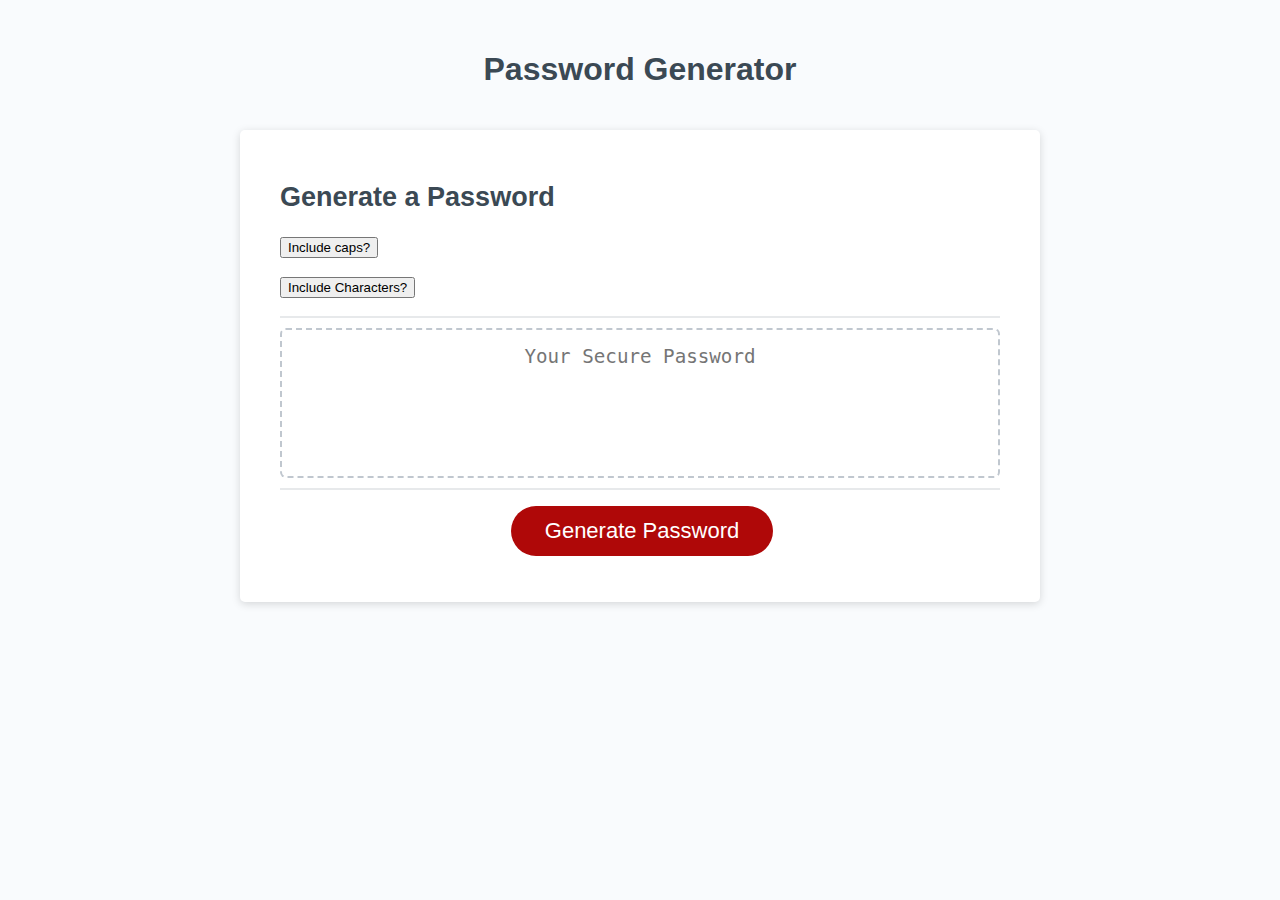
<file: index.html>
<!DOCTYPE html>
<html lang="en">
  <head>
    <meta charset="UTF-8" />
    <meta name="viewport" content="width=device-width, initial-scale=1.0" />
    <meta http-equiv="X-UA-Compatible" content="ie=edge" />
    <title>Password Generator</title>
    <link rel="stylesheet" href="./style.css" />
  </head>
  <body>
    <div class="wrapper">
      <header>
        <h1>Password Generator</h1>
      </header>
      <div class="card">
        <div class="card-header">
          <h2>Generate a Password</h2>
         <!-- create a button -->
         <p>
          <button class="iscaps" id="caps">
            Include caps?
           </button>
         </p>
         <p>
          <button class="ischars" id="chars">
            Include Characters?
          </button>
         </p>
         
        </div>
        <div class="card-body">
          <textarea
            readonly
            id="password"
            placeholder="Your Secure Password"
            aria-label="Generated Password"
          ></textarea>
        </div>
        <div class="card-footer">
          <button id="generate" class="btn">Generate Password</button>
        </div>
      </div>
    </div>
    <script src="./script.js"></script>
  </body>
</html>
</file>
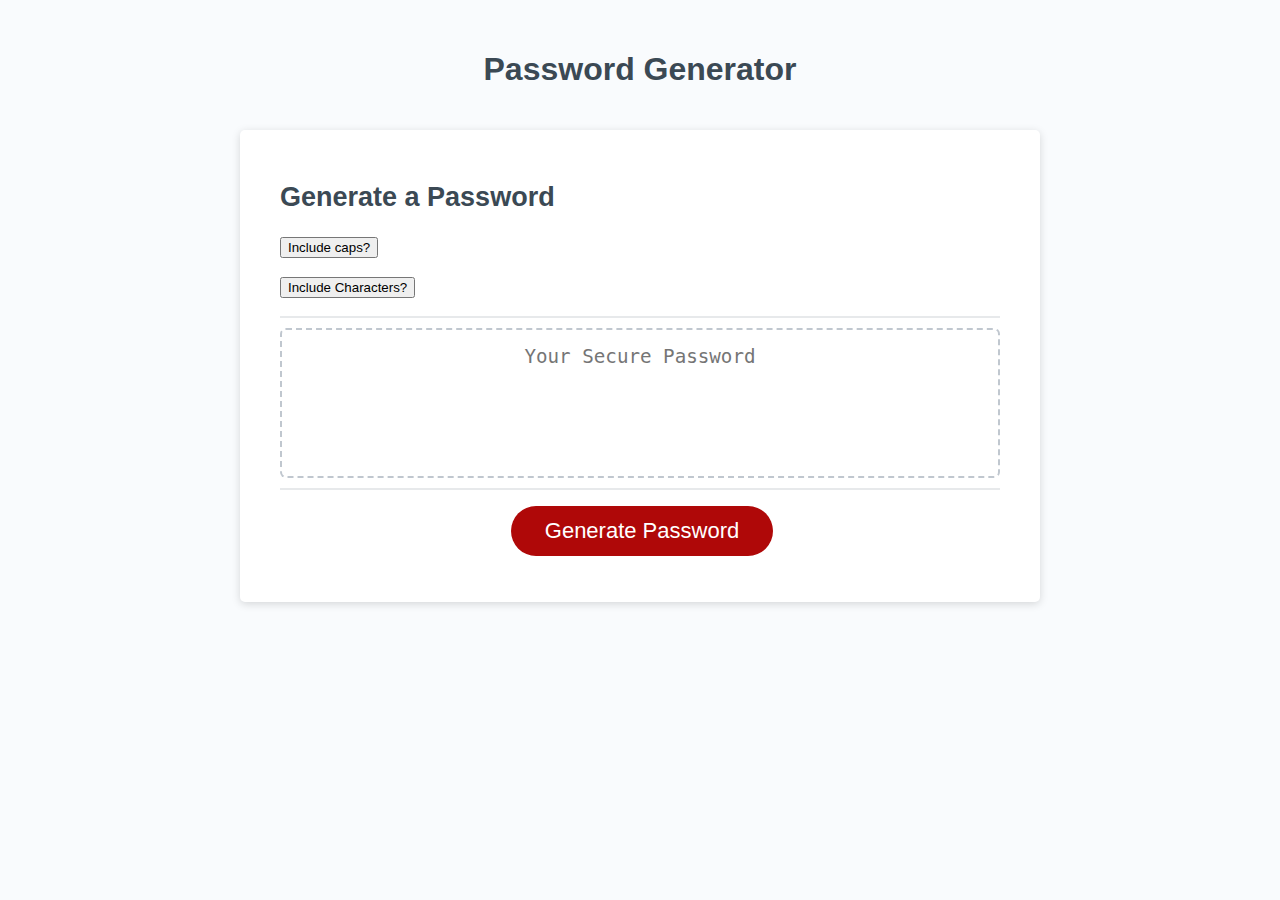
<file: Develop/index.html>
<!DOCTYPE html>
<html lang="en">
  <head>
    <meta charset="UTF-8" />
    <meta name="viewport" content="width=device-width, initial-scale=1.0" />
    <meta http-equiv="X-UA-Compatible" content="ie=edge" />
    <title>Password Generator</title>
    <link rel="stylesheet" href="style.css" />
  </head>
  <body>
    <div class="wrapper">
      <header>
        <h1>Password Generator</h1>
      </header>
      <div class="card">
        <div class="card-header">
          <h2>Generate a Password</h2>
         <!-- create a button -->
         <p>
          <button class="iscaps" id="caps">
            Include caps?
           </button>
         </p>
         <p>
          <button class="ischars" id="chars">
            Include Characters?
          </button>
         </p>
         
        </div>
        <div class="card-body">
          <textarea
            readonly
            id="password"
            placeholder="Your Secure Password"
            aria-label="Generated Password"
          ></textarea>
        </div>
        <div class="card-footer">
          <button id="generate" class="btn">Generate Password</button>
        </div>
      </div>
    </div>
    <script src="script.js"></script>
  </body>
</html>
</file>
<file: style.css>
*,
*::before,
*::after {
  box-sizing: border-box;
}

html,
body,
.wrapper {
  height: 100%;
  margin: 0;
  padding: 0;
}



body {
  font-family: sans-serif;
  background-color: #f9fbfd;
}

.wrapper {
  padding-top: 30px;
  padding-left: 20px;
  padding-right: 20px;
}

header {
  text-align: center;
  padding: 20px;
  padding-top: 0px;
  color: hsl(206, 17%, 28%);
}

.card {
  background-color: hsl(0, 0%, 100%);
  border-radius: 5px;
  border-width: 1px;
  box-shadow: rgba(0, 0, 0, 0.15) 0px 2px 8px 0px;
  color: hsl(206, 17%, 28%);
  font-size: 18px;
  margin: 0 auto;
  max-width: 800px;
  padding: 30px 40px;
}

.card-header::after {
  content: " ";
  display: block;
  width: 100%;
  background: #e7e9eb;
  height: 2px;
}

.card-body {
  min-height: 100px;
}

.card-footer {
  text-align: center;
}

.card-footer::before {
  content: " ";
  display: block;
  width: 100%;
  background: #e7e9eb;
  height: 2px;
}

.card-footer::after {
  content: " ";
  display: block;
  clear: both;
}

.btn {
  border: none;
  background-color: hsl(360, 91%, 36%);
  border-radius: 25px;
  box-shadow: rgba(0, 0, 0, 0.1) 0px 1px 6px 0px rgba(0, 0, 0, 0.2) 0px 1px 1px
    0px;
  color: hsl(0, 0%, 100%);
  display: inline-block;
  font-size: 22px;
  line-height: 22px;
  margin: 16px 16px 16px 20px;
  padding: 14px 34px;
  text-align: center;
  cursor: pointer;
}

button[disabled] {
  cursor: default;
  background: #c0c7cf;
}

.float-right {
  float: right;
}

#password {
  -webkit-appearance: none;
  -moz-appearance: none;
  appearance: none;
  border: none;
  display: block;
  width: 100%;
  padding-top: 15px;
  padding-left: 15px;
  padding-right: 15px;
  padding-bottom: 85px;
  font-size: 1.2rem;
  text-align: center;
  margin-top: 10px;
  margin-bottom: 10px;
  border: 2px dashed #c0c7cf;
  border-radius: 6px;
  resize: none;
  overflow: hidden;
}

@media (max-width: 690px) {
  .btn {
    font-size: 1rem;
    margin: 16px 0px 0px 0px;
    padding: 10px 15px;
  }

  #password {
    font-size: 1rem;
  }
}

@media (max-width: 500px) {
  .btn {
    font-size: 0.8rem;
  }
}
</file>
<file: Develop/style.css>
*,
*::before,
*::after {
  box-sizing: border-box;
}

html,
body,
.wrapper {
  height: 100%;
  margin: 0;
  padding: 0;
}



body {
  font-family: sans-serif;
  background-color: #f9fbfd;
}

.wrapper {
  padding-top: 30px;
  padding-left: 20px;
  padding-right: 20px;
}

header {
  text-align: center;
  padding: 20px;
  padding-top: 0px;
  color: hsl(206, 17%, 28%);
}

.card {
  background-color: hsl(0, 0%, 100%);
  border-radius: 5px;
  border-width: 1px;
  box-shadow: rgba(0, 0, 0, 0.15) 0px 2px 8px 0px;
  color: hsl(206, 17%, 28%);
  font-size: 18px;
  margin: 0 auto;
  max-width: 800px;
  padding: 30px 40px;
}

.card-header::after {
  content: " ";
  display: block;
  width: 100%;
  background: #e7e9eb;
  height: 2px;
}

.card-body {
  min-height: 100px;
}

.card-footer {
  text-align: center;
}

.card-footer::before {
  content: " ";
  display: block;
  width: 100%;
  background: #e7e9eb;
  height: 2px;
}

.card-footer::after {
  content: " ";
  display: block;
  clear: both;
}

.btn {
  border: none;
  background-color: hsl(360, 91%, 36%);
  border-radius: 25px;
  box-shadow: rgba(0, 0, 0, 0.1) 0px 1px 6px 0px rgba(0, 0, 0, 0.2) 0px 1px 1px
    0px;
  color: hsl(0, 0%, 100%);
  display: inline-block;
  font-size: 22px;
  line-height: 22px;
  margin: 16px 16px 16px 20px;
  padding: 14px 34px;
  text-align: center;
  cursor: pointer;
}

button[disabled] {
  cursor: default;
  background: #c0c7cf;
}

.float-right {
  float: right;
}

#password {
  -webkit-appearance: none;
  -moz-appearance: none;
  appearance: none;
  border: none;
  display: block;
  width: 100%;
  padding-top: 15px;
  padding-left: 15px;
  padding-right: 15px;
  padding-bottom: 85px;
  font-size: 1.2rem;
  text-align: center;
  margin-top: 10px;
  margin-bottom: 10px;
  border: 2px dashed #c0c7cf;
  border-radius: 6px;
  resize: none;
  overflow: hidden;
}

@media (max-width: 690px) {
  .btn {
    font-size: 1rem;
    margin: 16px 0px 0px 0px;
    padding: 10px 15px;
  }

  #password {
    font-size: 1rem;
  }
}

@media (max-width: 500px) {
  .btn {
    font-size: 0.8rem;
  }
}
</file>
